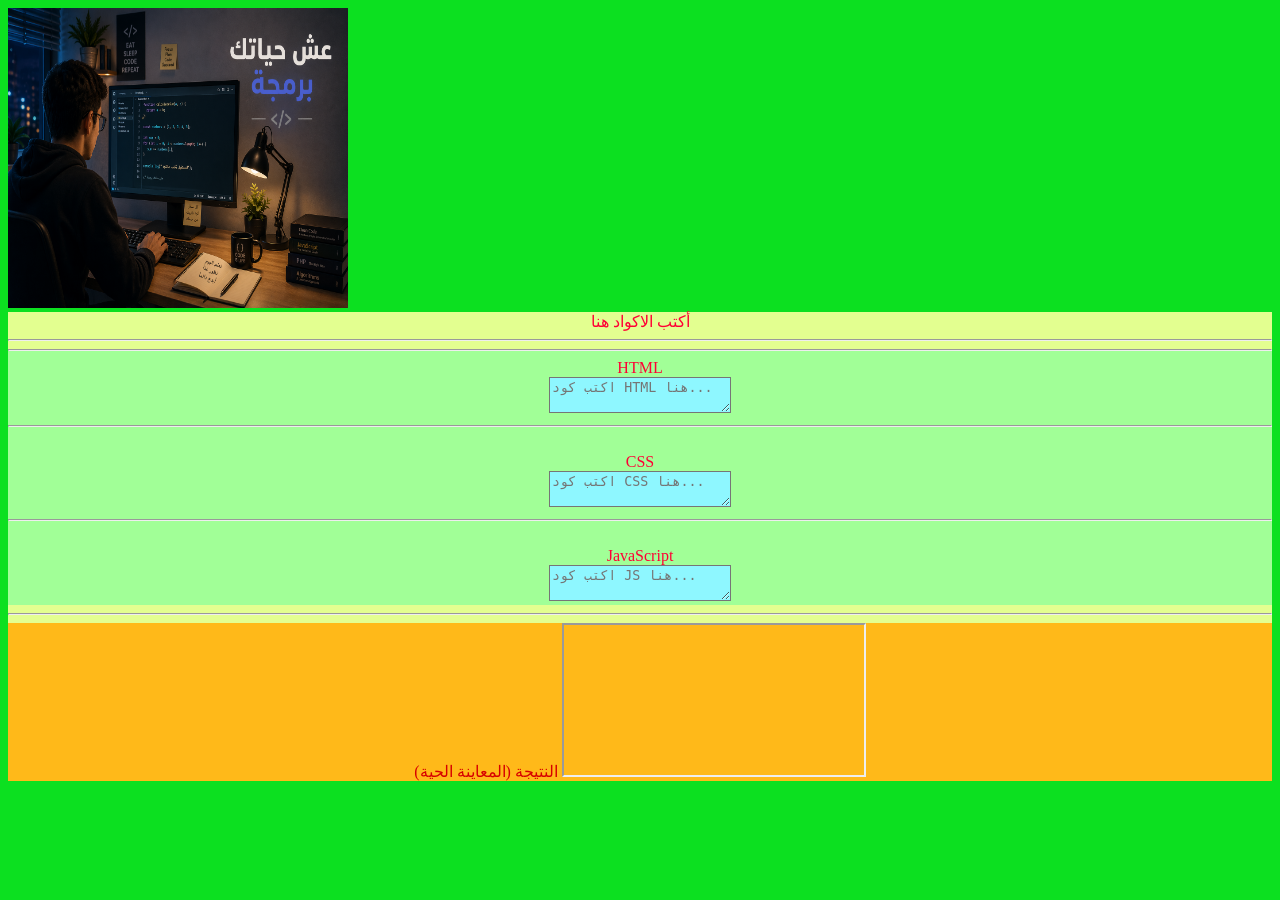
<file: index.html>
<!DOCTYPE html>


<html lang="ar" >

<head>
    <meta charset="UTF-8">

    <title>محرر الأكواد لتصميم الألعاب</title>
<link rel="stylesheet" href="style.css">
    <link rel="stylesheet" href="style.css">

</head>

<body>
<img src="صورة.png">
    <div class="container">أكتب الاكواد هنا 
        <!-- حاوية رئيسية تحتوي على المحرر والمعاينة -->
<hr>
        <div class="editor-side">
            <!-- القسم الخاص بكتابة الأكواد -->
<hr>
            <label>HTML</label>
<br>
            <textarea id="html-code" placeholder="اكتب كود HTML هنا..."></textarea>
            <!-- مربع نص لكتابة كود HTML
                 id يُستخدم للوصول إليه عبر JavaScript -->
<hr>
<br>
            <label>CSS</label>
            <!-- عنوان حقل كتابة كود CSS -->
<br>

            <textarea id="css-code" placeholder="اكتب كود CSS هنا..."></textarea>
            <!-- مربع نص لكتابة كود CSS -->
<hr>
<br>
            <label>JavaScript</label>
            <!-- عنوان حقل كتابة كود JavaScript -->
<br>
            <textarea id="js-code" placeholder="اكتب كود JS هنا..."></textarea>
            <!-- مربع نص لكتابة كود JavaScript -->
        </div>
<hr>
        <div class="output-side">
            <!-- القسم الخاص بعرض نتيجة الأكواد -->

            <label>النتيجة (المعاينة الحية)</label>
            <!-- عنوان نافذة المعاينة -->

            <iframe id="output"></iframe>
            <!-- إطار iframe لعرض النتيجة المباشرة للكود
                 يتم تحديثه عبر JavaScript -->
        </div>
    </div>

    <script src="script.js"></script>
    <!-- ربط ملف JavaScript المسؤول عن تشغيل المحرر
         مثل قراءة الأكواد وعرضها داخل iframe -->
</body>
</html>
</file>
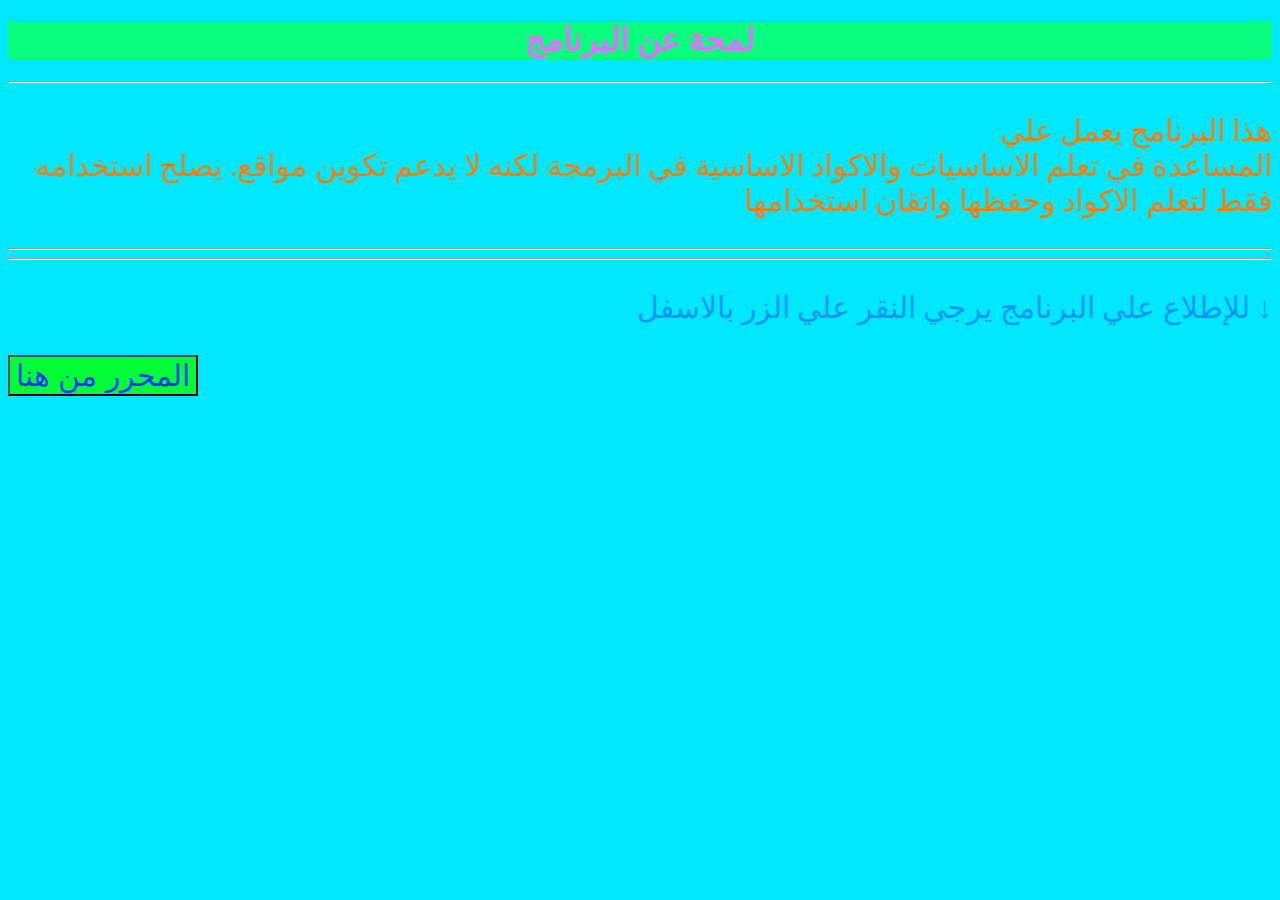
<file: andex.html>
<!DOCTYPE html>
<html>

<head>
  <meta charset="UTF-8">
  <meta name="viewport" content="width=device-width, initial-scale=1">
  <title>محرر ومتصفح بسيط</title>
  <link rel="stylesheet" href="astyle.css">
</head>

<body>
  <h1 class="rtl">لمحة عن البرنامج</h1>
  <hr>
  <p class="pa">هذا البرنامج يعمل علي <br> المساعدة في تعلم الاساسيات والاكواد الاساسية في البرمجة لكنه لا يدعم تكوين مواقع. يصلح استخدامه فقط لتعلم الاكواد وحفظها واتقان استخدامها</p>
  <hr>
  <hr>
 <p class="par">للإطلاع علي البرنامج يرجي النقر علي الزر بالاسفل ↓</p>
 <button onclick="window.location.href= 'index.html' ">المحرر من هنا </button>
</body>

</html>
</file>
<file: style.css>
.label{
      color: #1B2485;
      text-align: left;
      font-size: 30px;
    }
body{
        background-color: #0CE020;
    }
.container {
        background-color:#E3FF90;
    border-box:box-sizing ;
    text-align: center;
    color:#FF0035;
    }
.output-side{
        background-color: #FFB919;
        color: #D70000;
    }
.editor-side{
        background-color: #A1FF97;
    }
textarea{
        background-color: #8EF7FF;
        color:#FF0000;
    }
img{
    width: 340px;
    height: 300px;
}
</file>
<file: astyle.css>
.rtl{
  color:#DB73FF;
  background-color: #08FF7D;
  text-align: center;
}
body{
  background-color: #00E7FF;
}
.pa{
  color:#FF7B04;
  font-size: 30px;
  text-align: right;
}
.par{
  color:#0495FF;
  font-size: 30px;
  text-align: right;
}
button{
  
  color:#003AFF;
  background-color: #00FF37;
  font-size: 30px;
}
</file>
